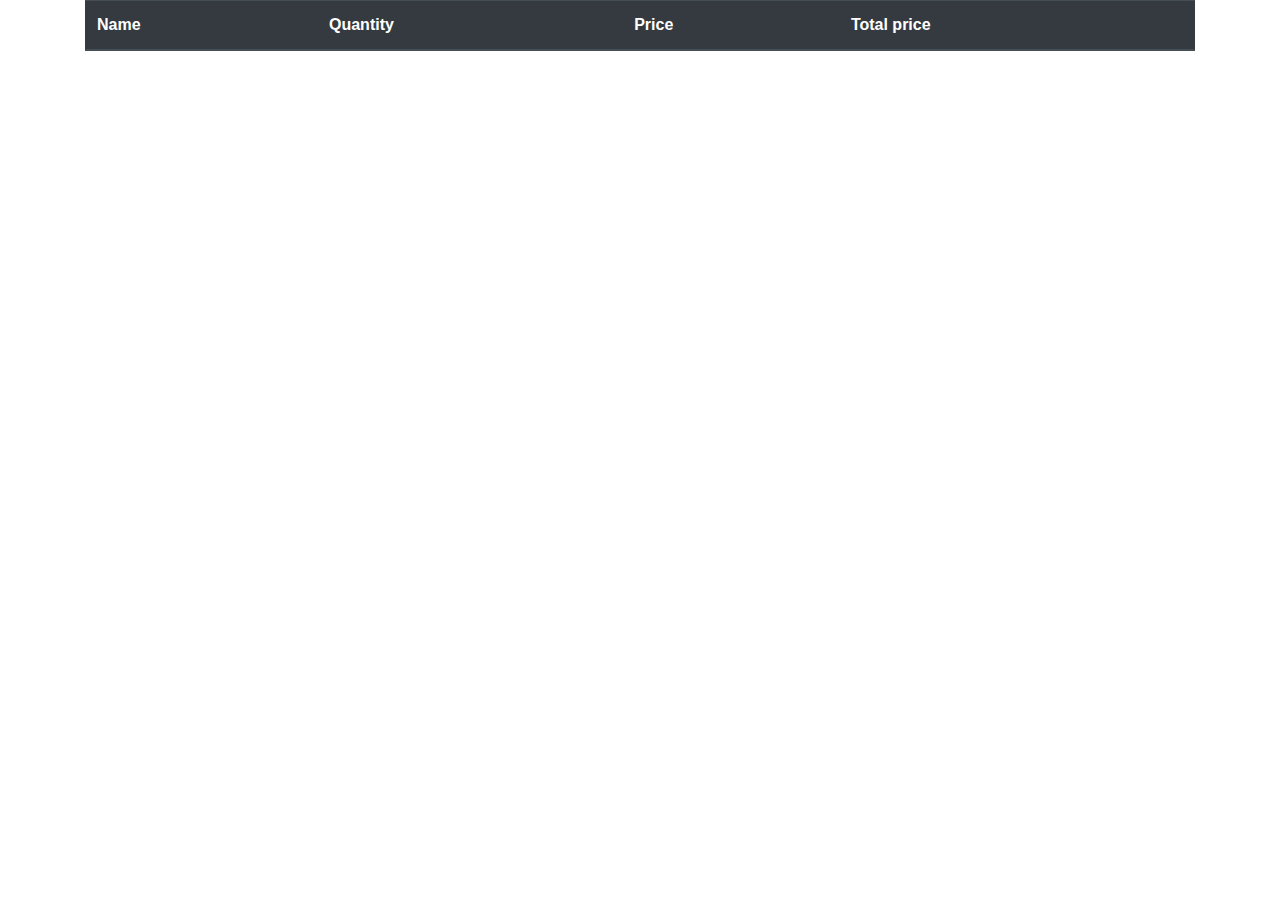
<file: shopping/src/main/resources/templates/cart.html>
<!DOCTYPE html>
<html>
<head>
<meta charset="ISO-8859-1">
<title>Insert title here</title>
<link rel="stylesheet"
	href="https://stackpath.bootstrapcdn.com/bootstrap/4.5.2/css/bootstrap.min.css"
	integrity="sha384-JcKb8q3iqJ61gNV9KGb8thSsNjpSL0n8PARn9HuZOnIxN0hoP+VmmDGMN5t9UJ0Z"
	crossorigin="anonymous">
</head>
<body>

	<div id="container" class="container">
		<table class="table" id="table">
			<thead class="thead-dark">
				<tr>
					<th scope="col">Name</th>
					<th scope="col">Quantity</th>
					<th scope="col">Price</th>
					<th scope="col">Total price</th>
				</tr>
			</thead>

		</table>
	</div>

	<script>
document.addEventListener("DOMContentLoaded", onLoad);

function onLoad() {
	getProductsForAuthUser();
}

function getProductsForAuthUser() {
	var request = new XMLHttpRequest();
	request.open("GET", "http://localhost:8080/api/cart");
	request.send();
	
	request.onload = () => {
		var products = JSON.parse(request.response);
		var sum = 0;
		
		var table = document.getElementById("table");
		
		for (var product of products) {
			sum += (product.price * product.quantity);
			var row = table.insertRow();
			
			var name = row.insertCell(0);
			name.innerHTML = product.name;
			
			var quantity = row.insertCell(1);
			quantity.innerHTML = product.quantity;
			
			var price = row.insertCell(2);
			price.innerHTML = product.price;
			
			var totalPrice = row.insertCell(3);
			totalPrice.innerHTML = (product.price * product.quantity).toFixed(2);
		}
		
		var row = table.insertRow();
		row.insertCell(0);
		row.insertCell(1);
		row.insertCell(2);
		var totalPrice = row.insertCell(3);
		totalPrice.innerHTML = sum;
	}
}
</script>
</body>
</html>
</file>
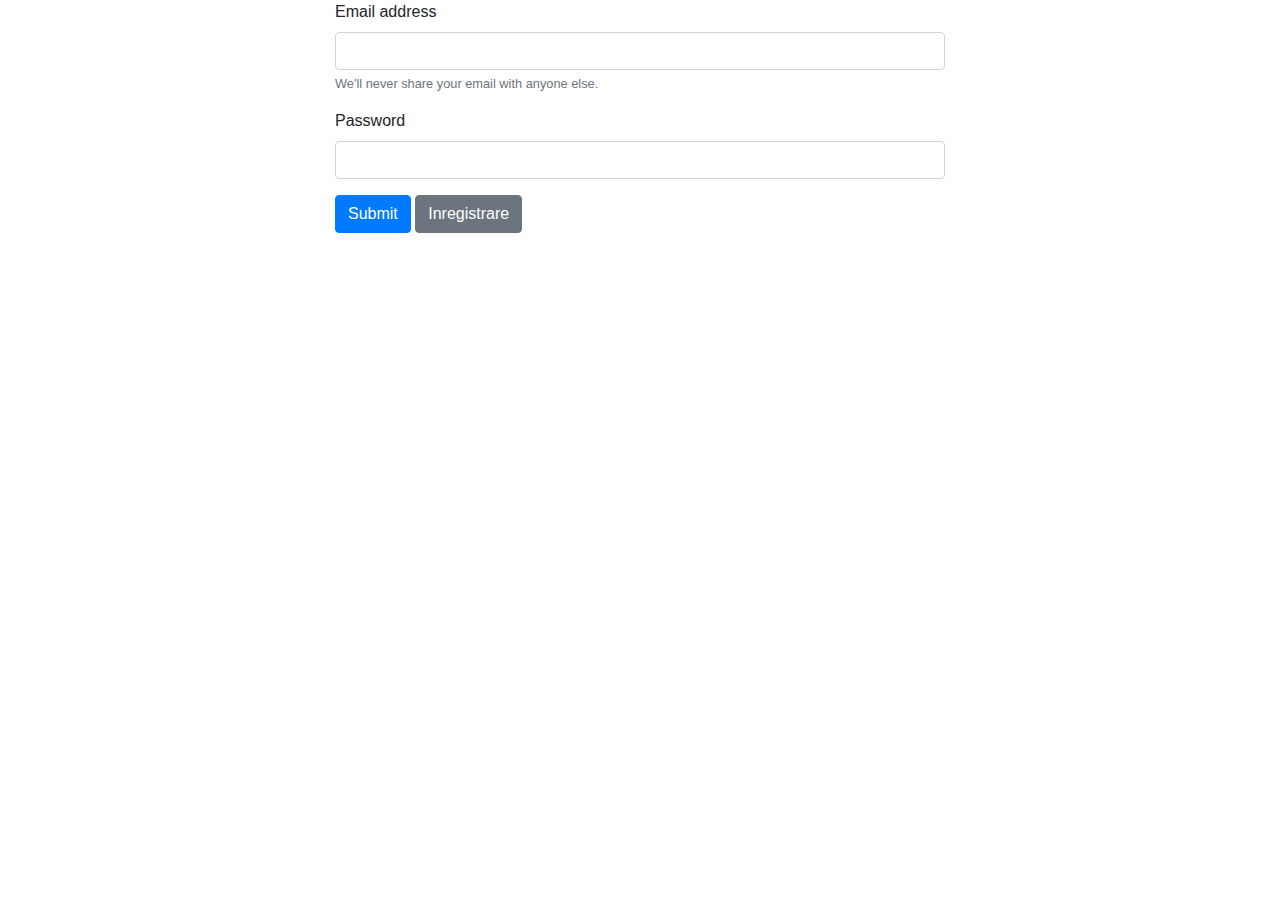
<file: shopping/src/main/resources/templates/login.html>
<!DOCTYPE html>
<html>
<head>
<meta charset="ISO-8859-1">
<title>Insert title here</title>
<link rel="stylesheet"
	href="https://stackpath.bootstrapcdn.com/bootstrap/4.5.2/css/bootstrap.min.css"
	integrity="sha384-JcKb8q3iqJ61gNV9KGb8thSsNjpSL0n8PARn9HuZOnIxN0hoP+VmmDGMN5t9UJ0Z"
	crossorigin="anonymous">
</head>
<body>
	<div class="container w-50">
		<form action="login-form" method="post">
			<div class="form-group">
				<label>Email address</label> 
				<input type="email"  class="form-control" name="email"> 
				<small class="form-text text-muted">We'll never share your email with anyone else.</small>
			</div>
			<div class="form-group">
				<label>Password</label> 
				<input type="password" class="form-control" name="password">
			</div>
			<p th:text="${errLogin}"></p>
			
			<button type="submit" class="btn btn-primary">Submit</button>
			<a href="/register" class="btn btn-secondary">Inregistrare</a>
	</form>
	</div>
</body>
</html>
</file>
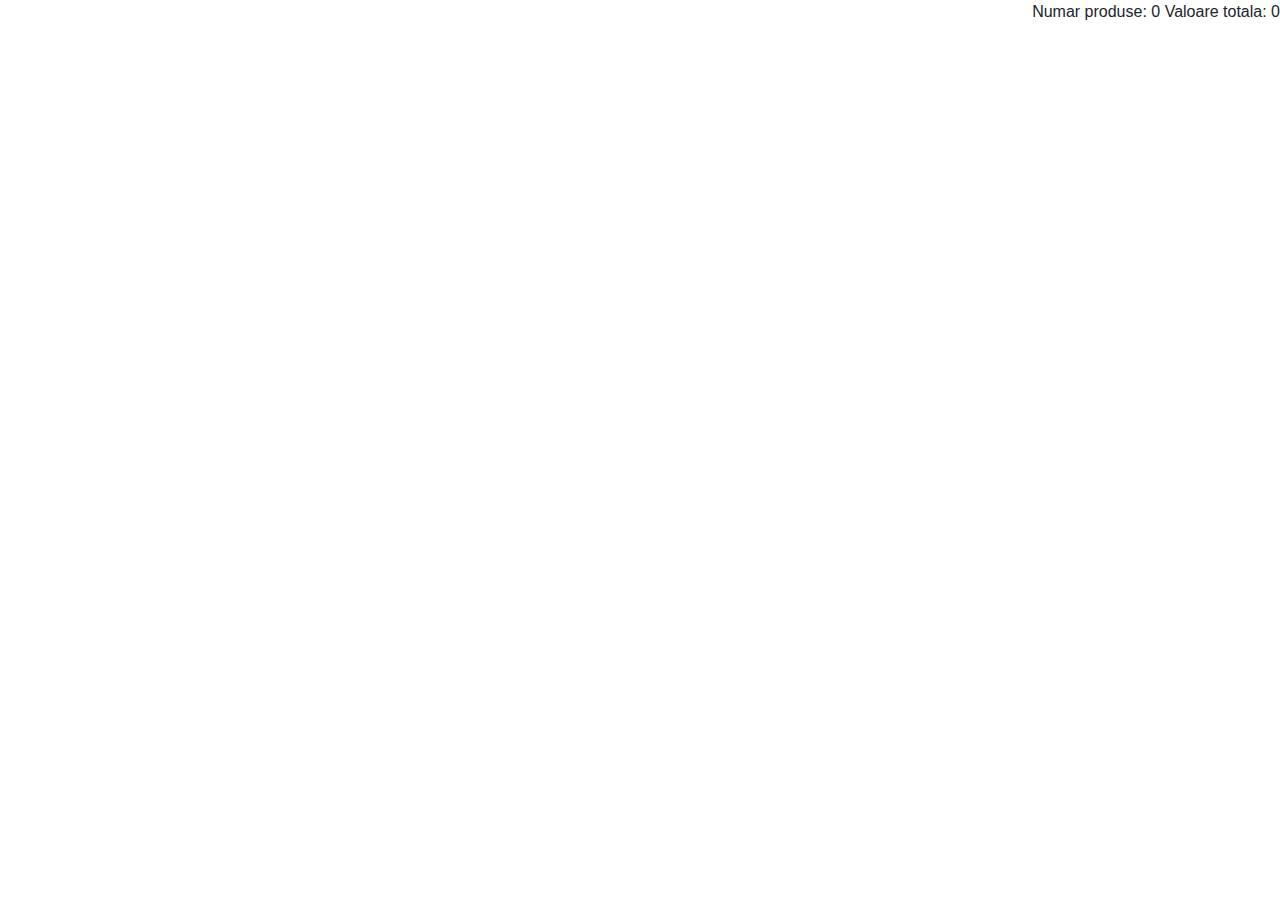
<file: shopping/src/main/resources/templates/products.html>
<!DOCTYPE html>
<html>
<head>
<meta charset="ISO-8859-1">
<title>Insert title here</title>
<link rel="stylesheet"
	href="https://stackpath.bootstrapcdn.com/bootstrap/4.5.2/css/bootstrap.min.css"
	integrity="sha384-JcKb8q3iqJ61gNV9KGb8thSsNjpSL0n8PARn9HuZOnIxN0hoP+VmmDGMN5t9UJ0Z"
	crossorigin="anonymous">

</head>
<body>
	<div class="d-flex justify-content-end">
		<p>
			Numar produse: <span id="nrProducts">0</span>
			Valoare totala: <span id="totalValue">0</span>
		</p>
	</div>
	<div id="container" class="d-flex"></div>
	<script>
		document.addEventListener("DOMContentLoaded", onLoad);
		
		function onLoad() {
			getAllProducts();
			getProductsForAuthUser();
		}
		
		function getProductsForAuthUser() {
			var request = new XMLHttpRequest();
			request.open("GET", "http://localhost:8080/api/cart");
			request.send();
			
			request.onload = () => {
				var products = JSON.parse(request.response);
				var sum = 0;
				for (var product of products) {
					sum += product.price;
				}
				
				var nrProducts = document.getElementById("nrProducts");
				var totalValue = document.getElementById("totalValue");
				
				nrProducts.innerHTML = products.length;
				totalValue.innerHTML = sum;
			}
		}
		
		function getAllProducts() {
			var request = new XMLHttpRequest();
			request.open("GET", "http://localhost:8080/api/products");
			request.send();
			
			request.onload = () => {
				var products = JSON.parse(request.response);
				
				var container = document.getElementById("container");
				
				for (var product of products) {
					addProductCard(product, container);
				}
			}
		}
		
		function addProductCard(product, container) {
			var card = document.createElement("div");
			card.classList.add("card", "col-3");
			
			var image = document.createElement("img");
			image.classList.add("card-img-top");
			image.setAttribute("src", "http://localhost:8080/img/" + product.name.toLowerCase() + ".jpg");
			
			var cardBody = document.createElement("div");
			cardBody.classList.add("card-body");
			
			var title = document.createElement("h5");
			title.classList.add("card-title");
			title.innerHTML = product.name;
			
			var price = document.createElement("p");
			price.classList.add("card-text");
			price.innerHTML = product.price + " RON";
			
			var quantity = document.createElement("p");
			quantity.classList.add("card-text");
			quantity.innerHTML = product.quantity;
			
			if (product.quantity < 5) {
				quantity.classList.add("text-danger");
			} else if (product.quantity < 30) {
				quantity.classList.add("text-warning");
			} else {
				quantity.classList.add("text-success");
			}
			
			var footer = document.createElement("div");
			footer.classList.add("card-footer", "d-flex");
			
			var quantityInput = document.createElement("input");
			quantityInput.classList.add("form-group", "mr-3");
			quantityInput.setAttribute("id", "quantity");
			
			var addToCartBtn = document.createElement("button");
			addToCartBtn.classList.add("btn", "btn-primary");
			addToCartBtn.setAttribute("data-idf", product.id);
			addToCartBtn.innerHTML = "Adauga";
			
			addToCartBtn.addEventListener("click", addToCart);
			
			cardBody.appendChild(title);
			cardBody.appendChild(price);
			cardBody.appendChild(quantity);
			
			footer.appendChild(quantityInput);
			footer.appendChild(addToCartBtn);
			
			card.appendChild(image);
			card.appendChild(cardBody);
			card.appendChild(footer);
			
			container.appendChild(card);
		}
		
		function addToCart(event) {
			var target = event.target;
			var idf = parseInt(target.getAttribute("data-idf"));
			var quantityInput = target.previousElementSibling;
			var quantity = quantityInput.value;
			
			var params = {productId: idf, quantity: quantity};
			
			var request = new XMLHttpRequest();
			request.open("POST", "http://localhost:8080/api/cart");
			request.setRequestHeader("Content-type", "application/json");
			request.send(JSON.stringify(params));
			
			request.onload = () => {
				console.log(request);
			}
			
		}
	</script>
</body>
</html>
</file>
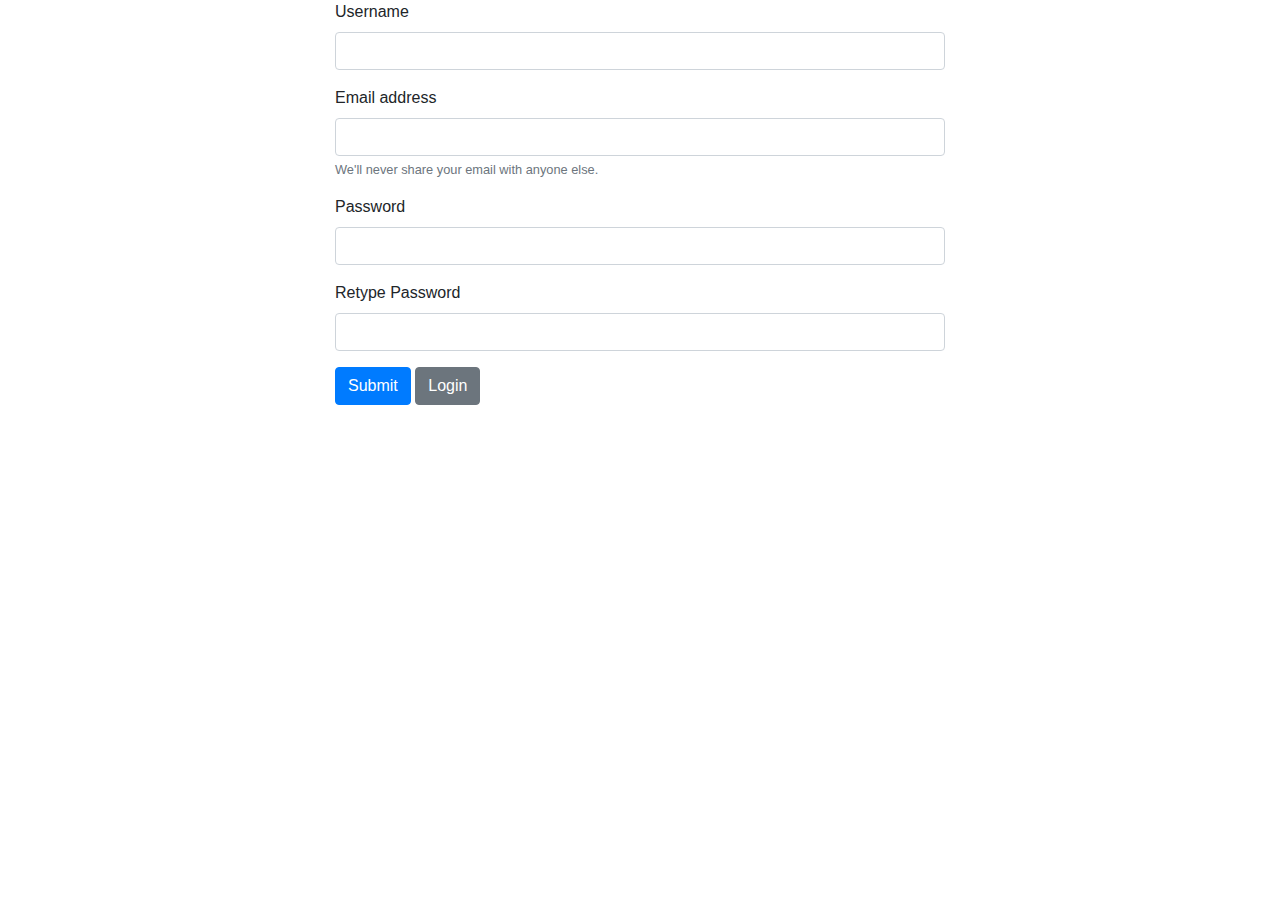
<file: shopping/src/main/resources/templates/register.html>
<!DOCTYPE html>
<html>
<head>
<meta charset="ISO-8859-1">
<title>Insert title here</title>
<link rel="stylesheet"
	href="https://stackpath.bootstrapcdn.com/bootstrap/4.5.2/css/bootstrap.min.css"
	integrity="sha384-JcKb8q3iqJ61gNV9KGb8thSsNjpSL0n8PARn9HuZOnIxN0hoP+VmmDGMN5t9UJ0Z"
	crossorigin="anonymous">
</head>
<body>
	<div class="container w-50">
		<form action="register-form" method="get">
			<div class="form-group">
				<label>Username</label> 
				<input type="text" class="form-control" name="username"> 
			</div>
			<div class="form-group">
				<label>Email address</label> 
				<input type="email" class="form-control" name="email"> 
				<small class="form-text text-muted">We'll never share your email with anyone else.</small>
			</div>
			<div class="form-group">
				<label>Password</label> 
				<input type="password" class="form-control" name="password">
			</div>
			<div class="form-group">
				<label>Retype Password</label> 
				<input type="password" class="form-control" name="re-password">
			</div>
			<p th:text="${errPass}"></p>
			
			<button type="submit" class="btn btn-primary">Submit</button>
			<a href="/login" class="btn btn-secondary">Login</a>
	</form>
	</div>
</body>
</html>
</file>
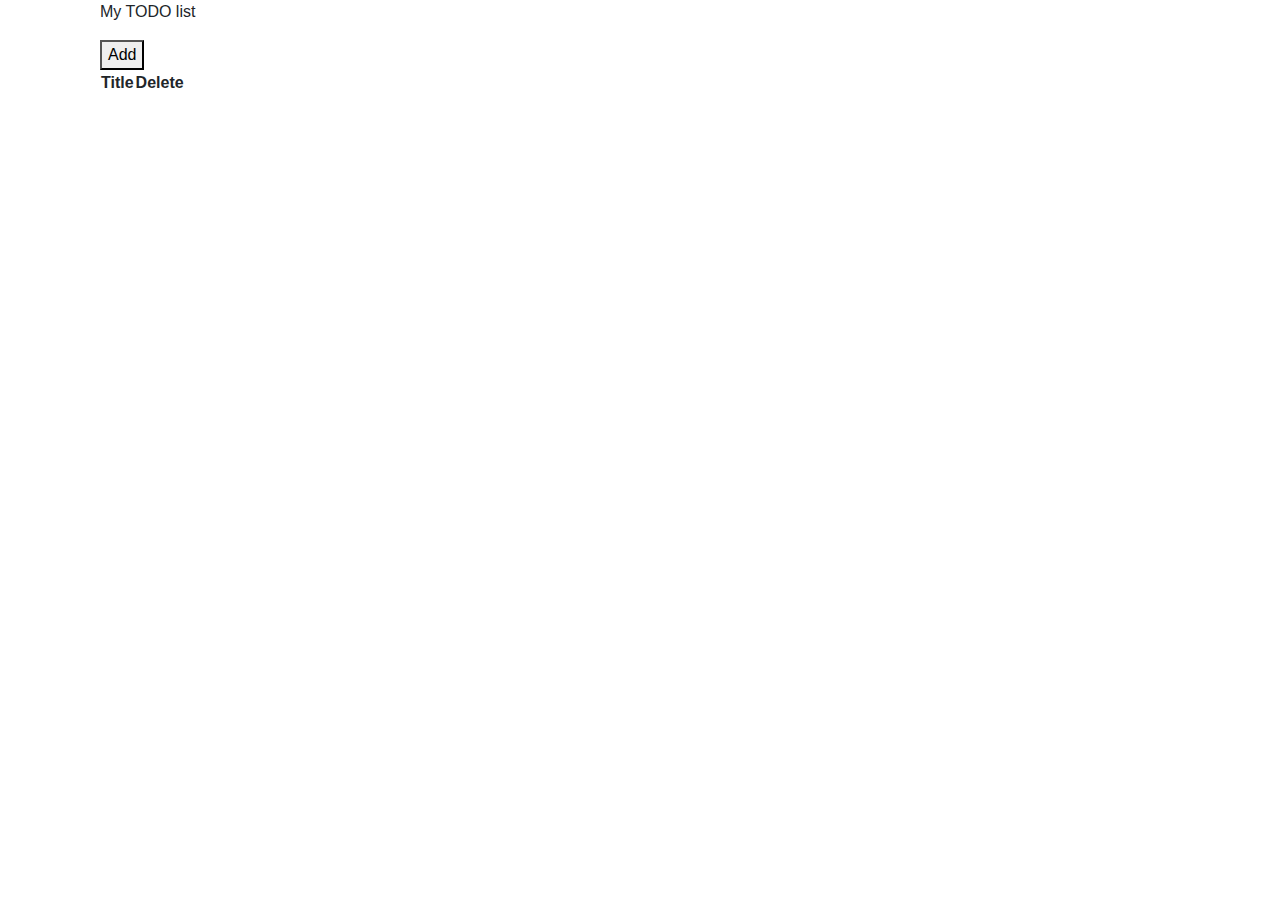
<file: todo/src/main/resources/templates/todo.html>
<!DOCTYPE html>
<html>
<head>
<meta charset="ISO-8859-1">
<link rel="stylesheet" href="https://maxcdn.bootstrapcdn.com/bootstrap/4.0.0/css/bootstrap.min.css" integrity="sha384-Gn5384xqQ1aoWXA+058RXPxPg6fy4IWvTNh0E263XmFcJlSAwiGgFAW/dAiS6JXm" crossorigin="anonymous">
<title>Insert title here</title>

<script>
		document.addEventListener("DOMContentLoaded", onLoad);
		
		function onLoad() {
			// eveniment de click pe butonul add new todo
			var addBtn = document.getElementById("addBtn");
			addBtn.addEventListener("click", onClickAddBtn);
			
			var addTodoBtn = document.getElementById("addTodoBtn");
			addTodoBtn.addEventListener("click", onClickAddTodoBtn);
			
			populateTodoTable();
			
		}
		
		function populateTodoTable() {
			var table = document.getElementById("todoTable");
			
			var request = new XMLHttpRequest();
			request.open("GET", "http://localhost:8080/api/todos");
			request.send();
			
			request.onload = () => {
				var todoList = JSON.parse(request.response); 
				for (var todo of todoList) {
					addNewRow(todo, table);
				}
				
				/*for (var i = 0; i < todoList.length; i ++) {
					var todo = todoList[i];
				}*/
			}
		}
		
		function addNewRow(todo, table) {
			var row = document.createElement("tr");
			var tdTitle = document.createElement("td");
			var tdDesc = document.createElement("td");
			var deleteBtn = document.createElement("button");
			
			deleteBtn.innerHTML = "X";
			tdTitle.innerHTML = todo.title;
			
			tdDesc.appendChild(deleteBtn);
			row.appendChild(tdTitle);
			row.appendChild(tdDesc);
			
			table.tBodies[0].appendChild(row);
			
			tdTitle.setAttribute("data-id", todo.id);
			tdTitle.addEventListener("click", onClickTodoTitle);
			
			deleteBtn.addEventListener("click", onDeleteTodo);
		}
		
		function onClickTodoTitle(event) {
			var target = event.target;
			console.log(target);
			
			var id = target.getAttribute("data-id");
			
			// call AJAX pt a lua descrierea
			var request = new XMLHttpRequest();
			request.open("GET", "http://localhost:8080/api/todos/" + id);
			request.send();
			
			request.onload = () => {
				// primim un singur element Todo
				var todo = JSON.parse(request.response);
				var details = document.getElementById("todoDetails");
				details.innerHTML = todo.desc;
			}
		}
		
		function onClickAddBtn() {
			var form = document.forms["addForm"];
			form.classList.remove("d-none");
		}
		
		function onDeleteTodo(event) {
			var btn = event.target; // the delete btn
			var title = btn.parentElement.previousElementSibling;
			var id = title.getAttribute("data-id");
			
			var request = new XMLHttpRequest();
			request.open("DELETE", "http://localhost:8080/api/todos/" + id);
			request.send();
			
			request.onload = () => {
				var table = document.getElementById("todoTable");
				var rowToDelete = btn.closest("tr");
				var index = rowToDelete.rowIndex;
				table.deleteRow(index);
			}
			
		}
		
		function onClickAddTodoBtn(event) {
			event.preventDefault();
			
			// get form
			var form = document.forms["addForm"];
			
			// get input values from form
			var title = form["title"].value;
			var desc = form["desc"].value;
			
			var params = {
					title: title,
					desc: desc
			}
			
			// send AJAX call
			var request = new XMLHttpRequest();
			request.open("POST", "http://localhost:8080/api/todos/");
			request.setRequestHeader("Content-type", "application/json");
			request.send(JSON.stringify(params));
			
			request.onload = () => {
				// add new line to table
				var table = document.getElementById("todoTable");
				var todo = JSON.parse(request.response);
				addNewRow(todo, table);
			} 
		}
	</script>
</head>



<body style="margin-left: 100px">
	<p>My TODO list</p>
	<button id="addBtn">Add</button>
	<table id="todoTable">
		<tr>
			<th>Title
			</td>
			<th>Delete
			</td>
		</tr>
		<!-- adaugam randurile automat -->
	</table>
	<div id="todoDetails"></div>
	<form class="d-none" name="addForm">
		<span>Title: </span><input type="text" name="title"> <br>
		<span>Description: </span><input type="text" name="desc"> <br>
		<button id="addTodoBtn">Create</button>
	</form>

</body>
</html>
</file>
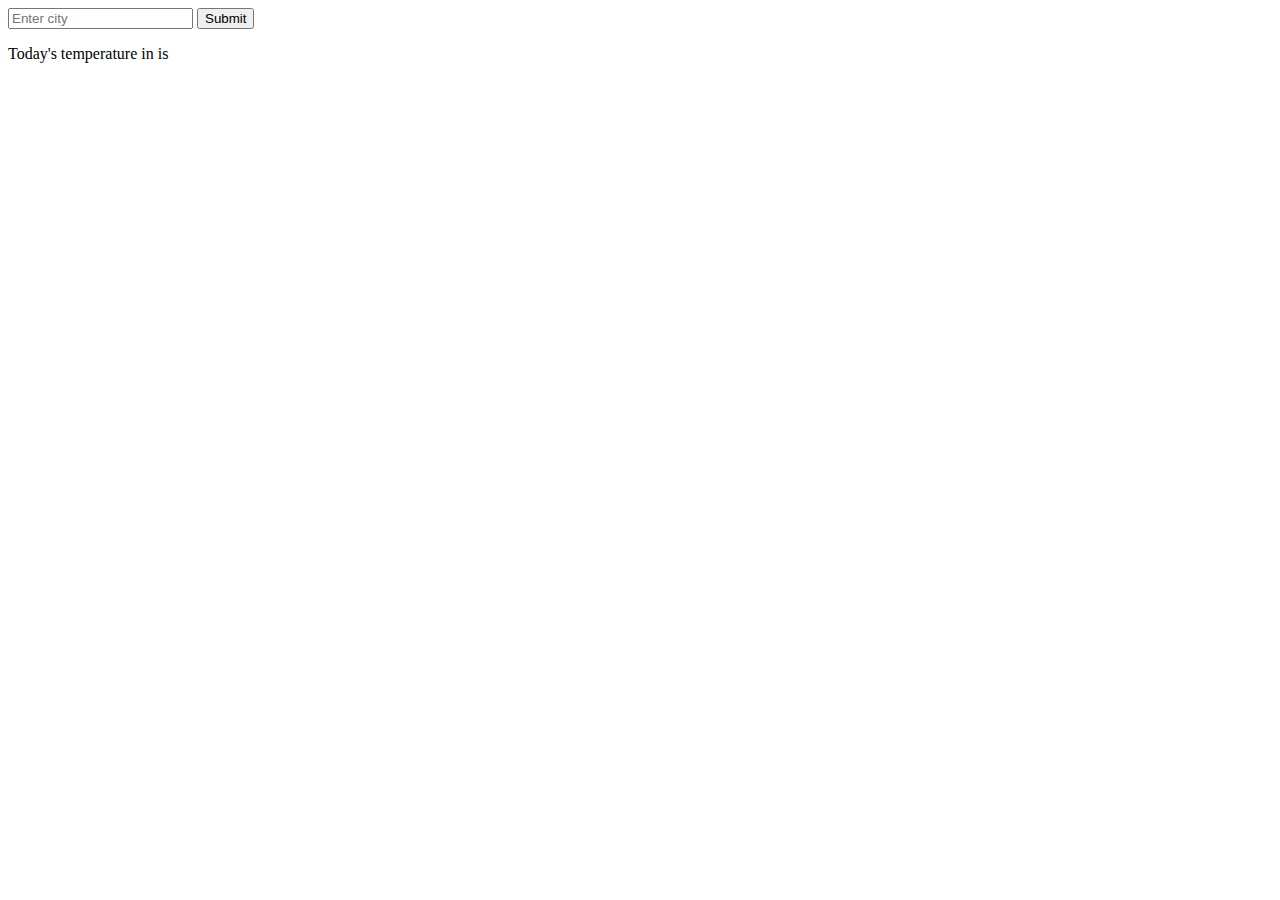
<file: weather/src/main/resources/templates/weather.html>
<!DOCTYPE html>
<html>
<head>
<meta charset="ISO-8859-1">
<title>Insert title here</title>
</head>
<body>

<form method="GET" action="weather-form">
	<input name="city" placeholder="Enter city">
	<button type="submit">Submit</button>
</form>

<p th:if="${temp}">Today's temperature in 
	<span th:text="${location}"></span> 
	is 
	<span th:text="${temp}"></span>
</p>

</body>
</html>
</file>
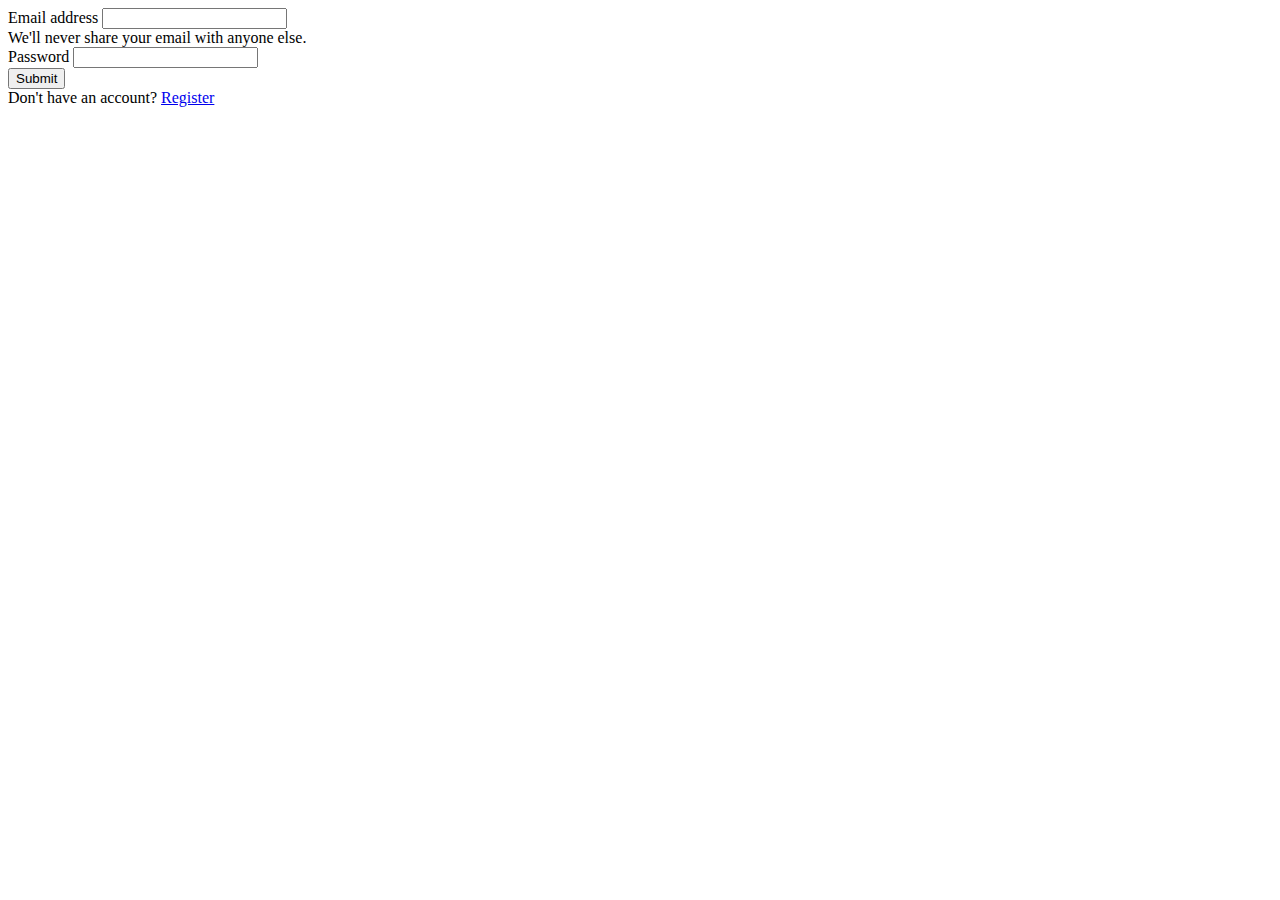
<file: Java2-2021/JavaDataAccess/ServiceAuto/auto/src/main/resources/templates/login.html>
<!DOCTYPE html>
<html lang="en">
<head>
    <meta charset="UTF-8">
    <title>Login</title>
    <link href="https://cdn.jsdelivr.net/npm/bootstrap@5.0.0/dist/css/bootstrap.min.css" rel="stylesheet" integrity="sha384-wEmeIV1mKuiNpC+IOBjI7aAzPcEZeedi5yW5f2yOq55WWLwNGmvvx4Um1vskeMj0" crossorigin="anonymous">
</head>
<body>
<div class="container w-50 mt-5">
    <form method="post" action="/login-result">
        <div class="mb-3">
            <label for="exampleInputEmail1" class="form-label">Email address</label>
            <input name="email" required type="email" class="form-control" id="exampleInputEmail1" aria-describedby="emailHelp">
            <div id="emailHelp" class="form-text">We'll never share your email with anyone else.</div>
        </div>
        <div class="mb-3">
            <label for="exampleInputPassword1" class="form-label">Password</label>
            <input name="password" required type="password" class="form-control" id="exampleInputPassword1">
        </div>
        <div class="form-text text-danger" th:text="${errLogin}"></div>
        <button type="submit" class="btn btn-primary">Submit</button>
        <div>Don't have an account? <a href="/register">Register</a> </div>
    </form>
</div>
</body>
</html>
</file>
